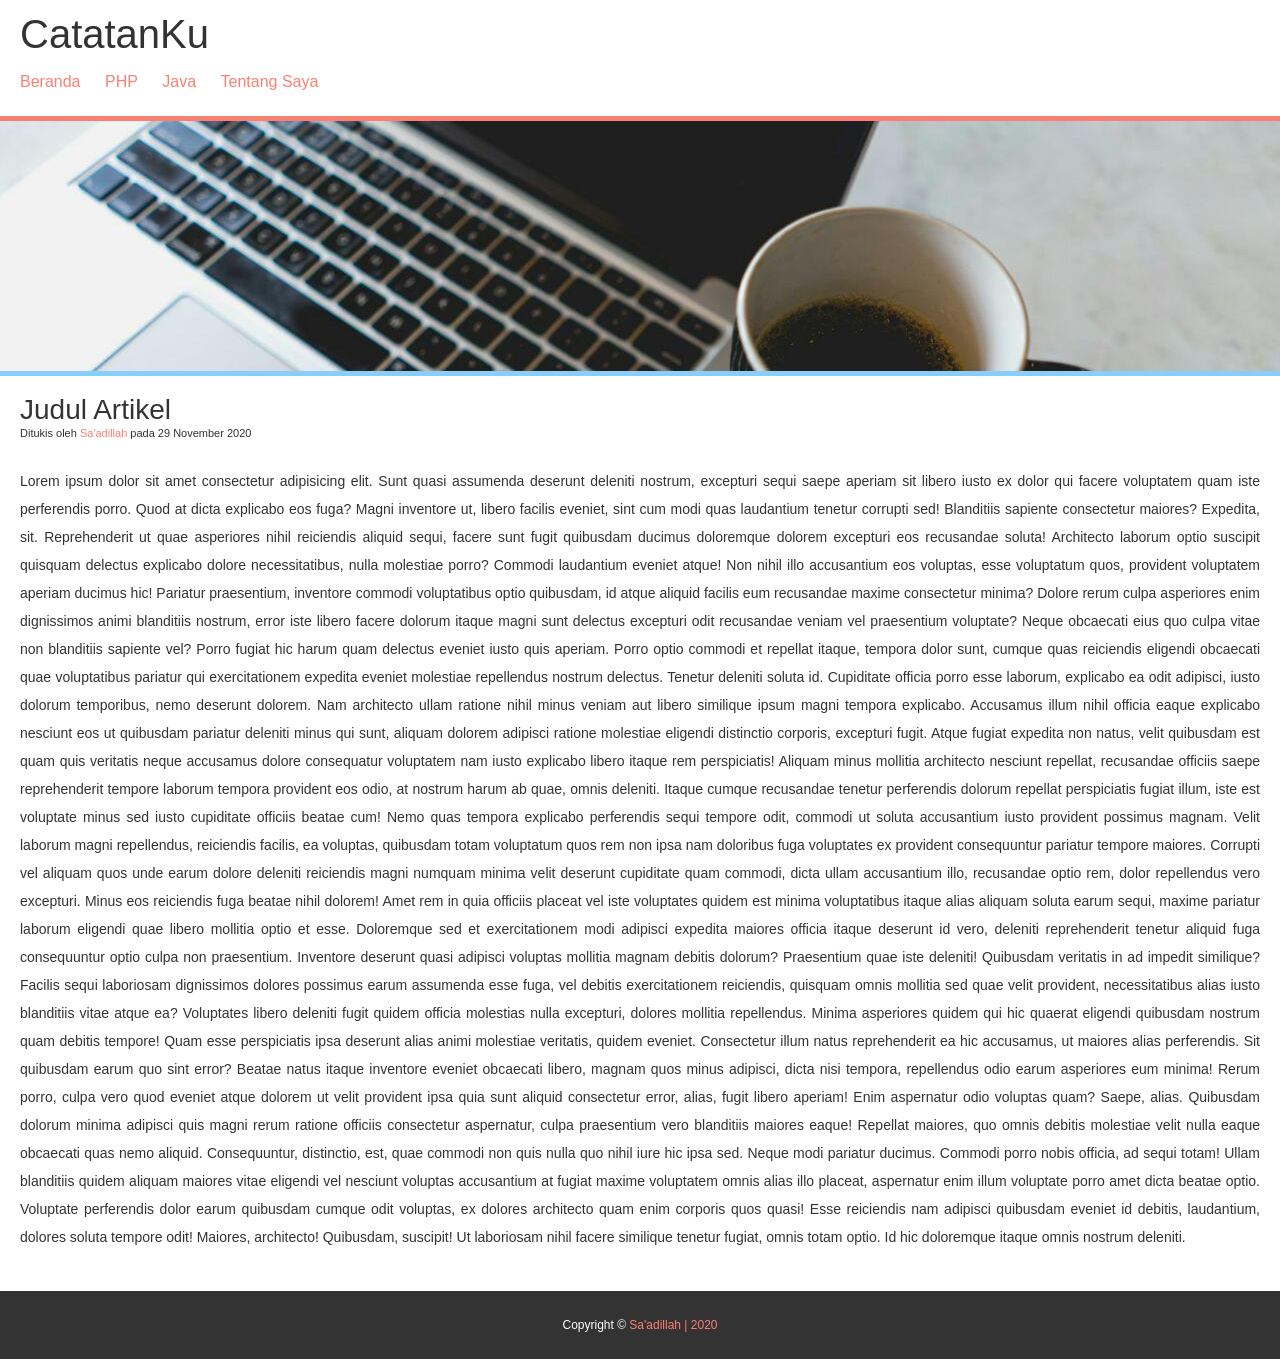
<file: belajarweb/index.html>
<!DOCTYPE html>
<html lang="en">

<head>
    <meta charset="UTF-8">
    <meta name="viewport" content="width=device-width, initial-scale=1.0">
    <title>Belajar Layout</title>
    <link rel="stylesheet" href="style.css">
</head>

<body>
    <div class="container">
        <div class="header">
            <h1 class="judul">CatatanKu</h1>
            <ul>
                <li><a href="#">Beranda</a></li>
                <li><a href="#">PHP</a></li>
                <li><a href="#">Java</a></li>
                <li><a href="#">Tentang Saya</a></li>
            </ul>
        </div>
        <div class="heroimg">

        </div>
        <div class="content">
            <h2>Judul Artikel</h2>
            <p class="penulis">Ditukis oleh <a href="#">Sa'adillah</a> pada 29 November 2020</p>
            <p>Lorem ipsum dolor sit amet consectetur adipisicing elit. Sunt quasi assumenda deserunt deleniti nostrum, excepturi sequi saepe aperiam sit libero iusto ex dolor qui facere voluptatem quam iste perferendis porro. Quod at dicta explicabo eos
                fuga? Magni inventore ut, libero facilis eveniet, sint cum modi quas laudantium tenetur corrupti sed! Blanditiis sapiente consectetur maiores? Expedita, sit. Reprehenderit ut quae asperiores nihil reiciendis aliquid sequi, facere sunt
                fugit quibusdam ducimus doloremque dolorem excepturi eos recusandae soluta! Architecto laborum optio suscipit quisquam delectus explicabo dolore necessitatibus, nulla molestiae porro? Commodi laudantium eveniet atque! Non nihil illo accusantium
                eos voluptas, esse voluptatum quos, provident voluptatem aperiam ducimus hic! Pariatur praesentium, inventore commodi voluptatibus optio quibusdam, id atque aliquid facilis eum recusandae maxime consectetur minima? Dolore rerum culpa asperiores
                enim dignissimos animi blanditiis nostrum, error iste libero facere dolorum itaque magni sunt delectus excepturi odit recusandae veniam vel praesentium voluptate? Neque obcaecati eius quo culpa vitae non blanditiis sapiente vel? Porro
                fugiat hic harum quam delectus eveniet iusto quis aperiam. Porro optio commodi et repellat itaque, tempora dolor sunt, cumque quas reiciendis eligendi obcaecati quae voluptatibus pariatur qui exercitationem expedita eveniet molestiae repellendus
                nostrum delectus. Tenetur deleniti soluta id. Cupiditate officia porro esse laborum, explicabo ea odit adipisci, iusto dolorum temporibus, nemo deserunt dolorem. Nam architecto ullam ratione nihil minus veniam aut libero similique ipsum
                magni tempora explicabo. Accusamus illum nihil officia eaque explicabo nesciunt eos ut quibusdam pariatur deleniti minus qui sunt, aliquam dolorem adipisci ratione molestiae eligendi distinctio corporis, excepturi fugit. Atque fugiat expedita
                non natus, velit quibusdam est quam quis veritatis neque accusamus dolore consequatur voluptatem nam iusto explicabo libero itaque rem perspiciatis! Aliquam minus mollitia architecto nesciunt repellat, recusandae officiis saepe reprehenderit
                tempore laborum tempora provident eos odio, at nostrum harum ab quae, omnis deleniti. Itaque cumque recusandae tenetur perferendis dolorum repellat perspiciatis fugiat illum, iste est voluptate minus sed iusto cupiditate officiis beatae
                cum! Nemo quas tempora explicabo perferendis sequi tempore odit, commodi ut soluta accusantium iusto provident possimus magnam. Velit laborum magni repellendus, reiciendis facilis, ea voluptas, quibusdam totam voluptatum quos rem non ipsa
                nam doloribus fuga voluptates ex provident consequuntur pariatur tempore maiores. Corrupti vel aliquam quos unde earum dolore deleniti reiciendis magni numquam minima velit deserunt cupiditate quam commodi, dicta ullam accusantium illo,
                recusandae optio rem, dolor repellendus vero excepturi. Minus eos reiciendis fuga beatae nihil dolorem! Amet rem in quia officiis placeat vel iste voluptates quidem est minima voluptatibus itaque alias aliquam soluta earum sequi, maxime
                pariatur laborum eligendi quae libero mollitia optio et esse. Doloremque sed et exercitationem modi adipisci expedita maiores officia itaque deserunt id vero, deleniti reprehenderit tenetur aliquid fuga consequuntur optio culpa non praesentium.
                Inventore deserunt quasi adipisci voluptas mollitia magnam debitis dolorum? Praesentium quae iste deleniti! Quibusdam veritatis in ad impedit similique? Facilis sequi laboriosam dignissimos dolores possimus earum assumenda esse fuga, vel
                debitis exercitationem reiciendis, quisquam omnis mollitia sed quae velit provident, necessitatibus alias iusto blanditiis vitae atque ea? Voluptates libero deleniti fugit quidem officia molestias nulla excepturi, dolores mollitia repellendus.
                Minima asperiores quidem qui hic quaerat eligendi quibusdam nostrum quam debitis tempore! Quam esse perspiciatis ipsa deserunt alias animi molestiae veritatis, quidem eveniet. Consectetur illum natus reprehenderit ea hic accusamus, ut
                maiores alias perferendis. Sit quibusdam earum quo sint error? Beatae natus itaque inventore eveniet obcaecati libero, magnam quos minus adipisci, dicta nisi tempora, repellendus odio earum asperiores eum minima! Rerum porro, culpa vero
                quod eveniet atque dolorem ut velit provident ipsa quia sunt aliquid consectetur error, alias, fugit libero aperiam! Enim aspernatur odio voluptas quam? Saepe, alias. Quibusdam dolorum minima adipisci quis magni rerum ratione officiis
                consectetur aspernatur, culpa praesentium vero blanditiis maiores eaque! Repellat maiores, quo omnis debitis molestiae velit nulla eaque obcaecati quas nemo aliquid. Consequuntur, distinctio, est, quae commodi non quis nulla quo nihil
                iure hic ipsa sed. Neque modi pariatur ducimus. Commodi porro nobis officia, ad sequi totam! Ullam blanditiis quidem aliquam maiores vitae eligendi vel nesciunt voluptas accusantium at fugiat maxime voluptatem omnis alias illo placeat,
                aspernatur enim illum voluptate porro amet dicta beatae optio. Voluptate perferendis dolor earum quibusdam cumque odit voluptas, ex dolores architecto quam enim corporis quos quasi! Esse reiciendis nam adipisci quibusdam eveniet id debitis,
                laudantium, dolores soluta tempore odit! Maiores, architecto! Quibusdam, suscipit! Ut laboriosam nihil facere similique tenetur fugiat, omnis totam optio. Id hic doloremque itaque omnis nostrum deleniti.</p>
        </div>
        <div class="footer">
            <p class="copy">Copyright &copy <a href="#">Sa'adillah | 2020</a></p>
        </div>
    </div>
</body>

</html>
</file>
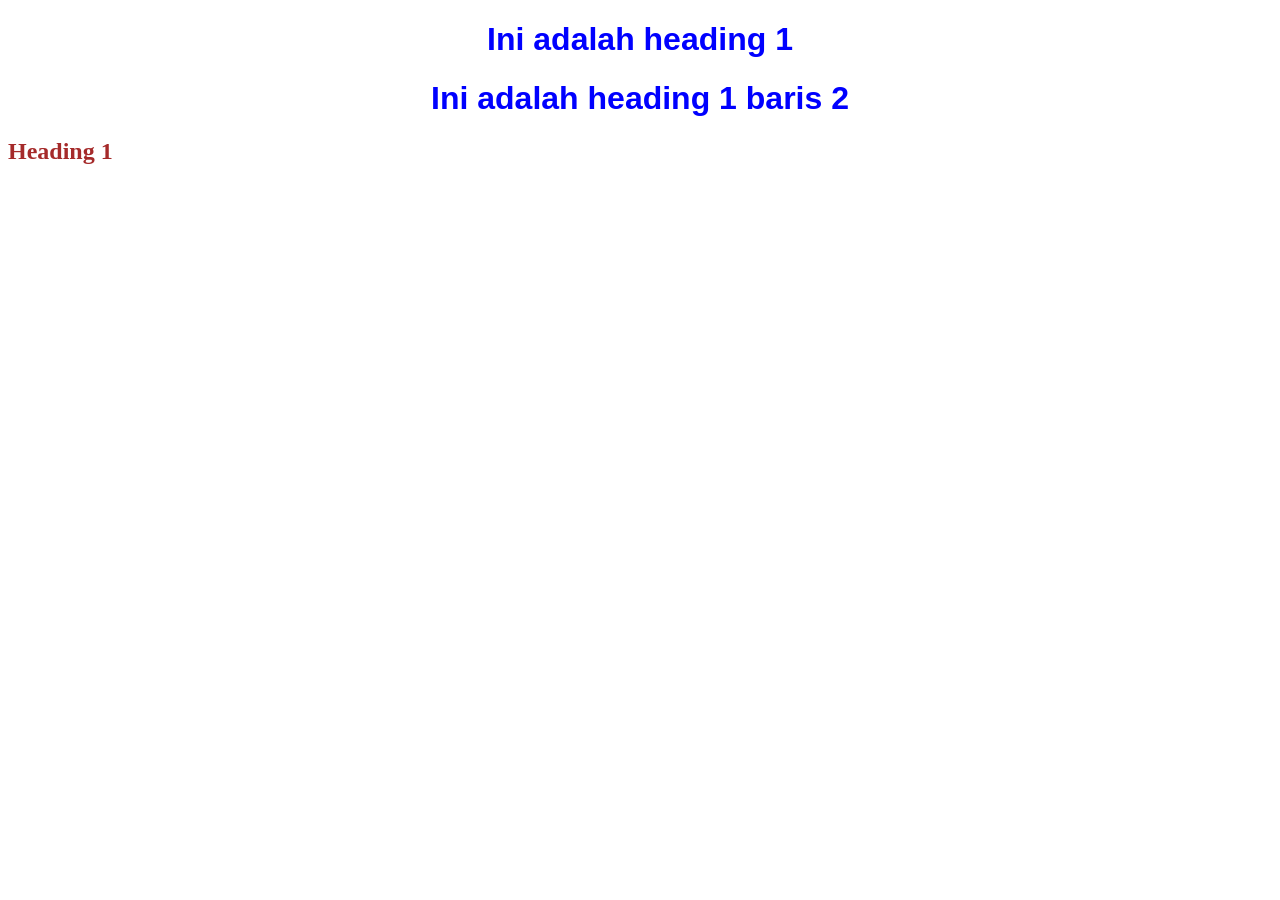
<file: latihan1/index.html>
<!DOCTYPE html>
<html lang="en">

<head>
    <meta charset="UTF-8">
    <meta name="viewport" content="width=device-width, initial-scale=1.0">
    <title>Menghubungkan HTML dan CC</title>
    <link rel="stylesheet" href="tampilan.css">
</head>

<body>
    <h1>Ini adalah heading 1</h1>
    <h1>Ini adalah heading 1 baris 2</h1>
    <h2>Heading 1</h2>
</body>

</html>
</file>
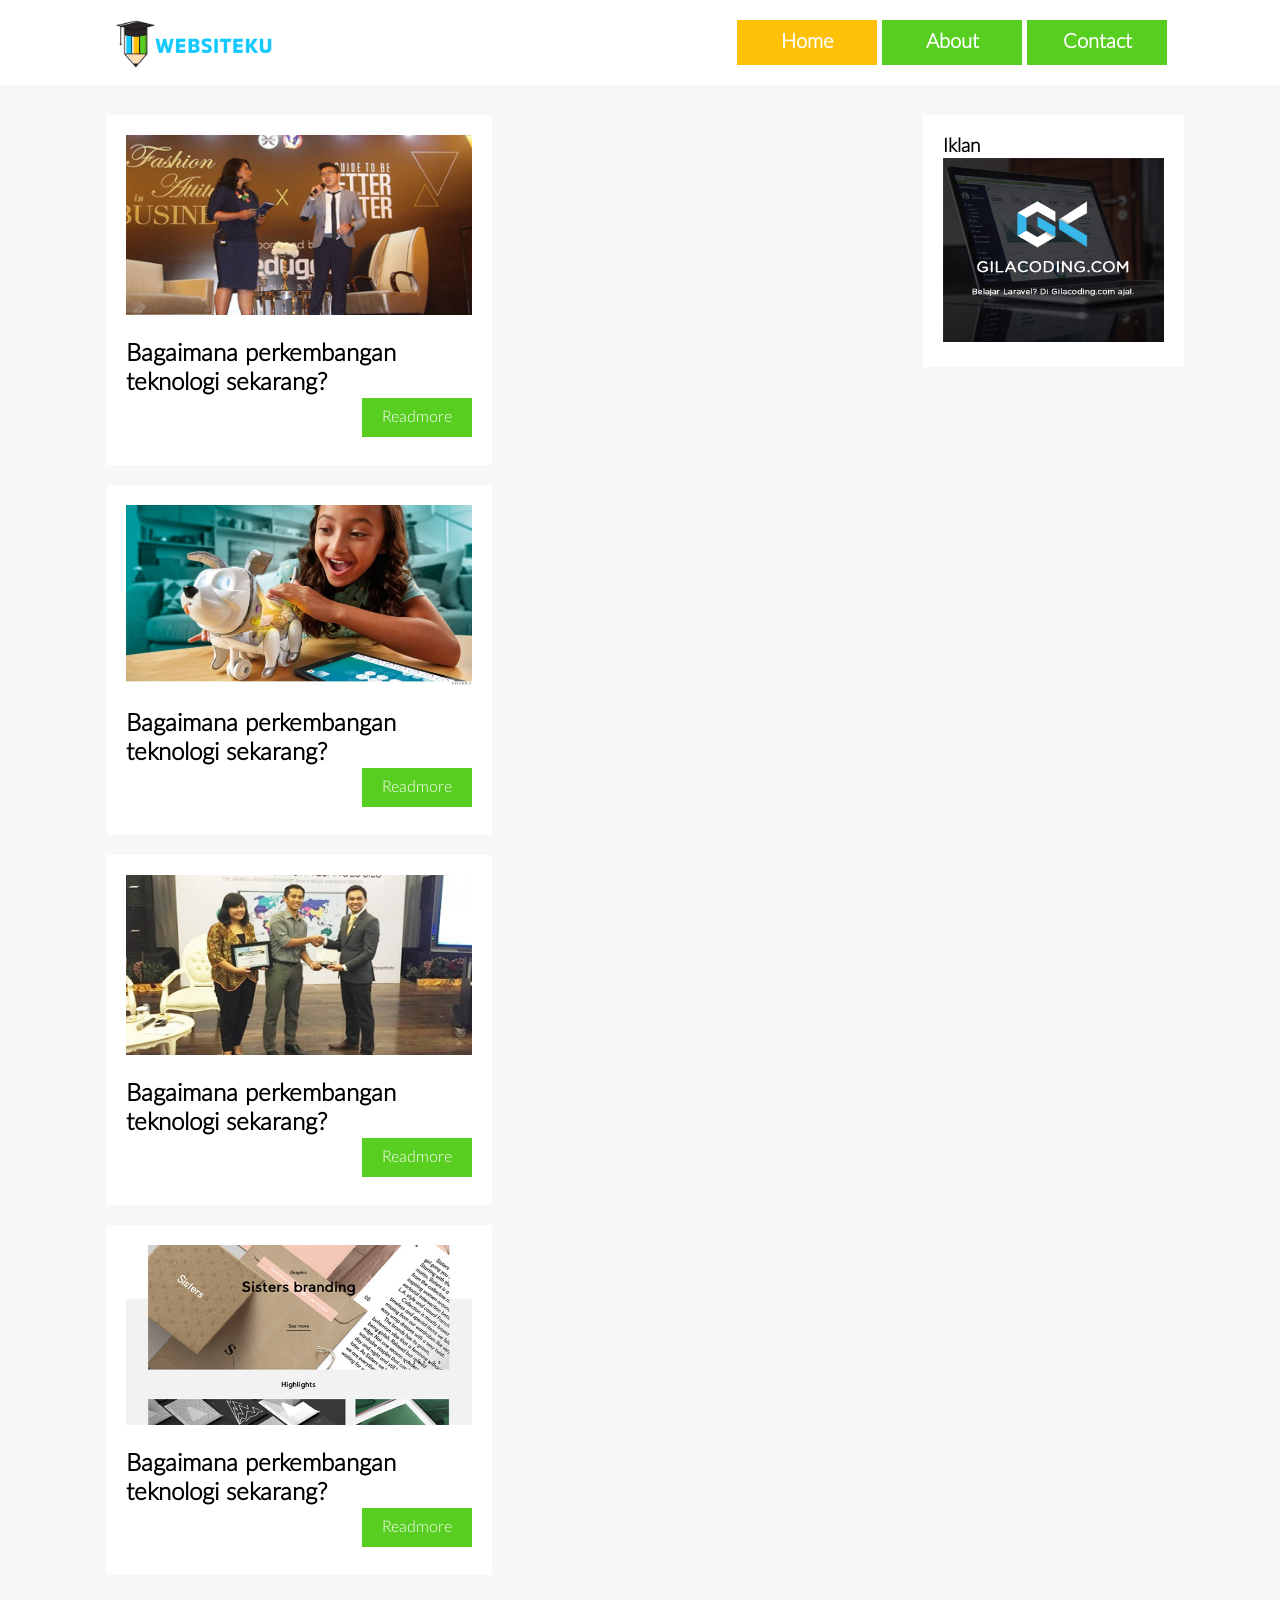
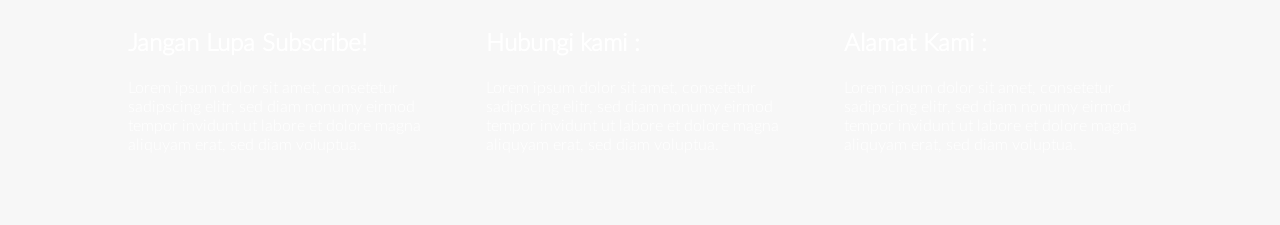
<file: latihan10/index.html>
<!DOCTYPE html>
<html>
<head>
	<title>Latihan Membuat Desain Web</title>
	<link rel="stylesheet" type="text/css" href="style.css">
</head>
<body>
<header> 
	<div id="topbar">
	 	<div class="logo">
			<img src="icon-only.png" />	
		</div>
		<nav>
			<ul>
				<li class="active"> <a href="" >Home </a></li>
				<li class=""> <a href="" >About </a></li>
				<li class=""> <a href="" >Contact </a></li>
			</ul>
		</nav>
	</div>
</header>

<div class="wrap">
	<div class="box">
		<div class="blog-post">	
			<div class="box-gambar">
				<img src="artikel1.jpg" />
			</div>
				<h2>Bagaimana perkembangan teknologi sekarang?</h2>
				<a href="#" class="readmore">Readmore</a>
		</div> <!-- end of blog-post -->
		<div class="blog-post">	
			<div class="box-gambar">
				<img src="artikel2.jpg" />
			</div>
				<h2>Bagaimana perkembangan teknologi sekarang?</h2>
				<a href="#" class="readmore">Readmore</a>
		</div> <!-- end of blog-post -->
		<div class="blog-post">	
			<div class="box-gambar">
				<img src="artikel3.jpg" />
			</div>
				<h2>Bagaimana perkembangan teknologi sekarang?</h2>
				<a href="#" class="readmore">Readmore</a>
		</div> <!-- end of blog-post -->
		<div class="blog-post">	
			<div class="box-gambar">
				<img src="artikel4.jpg" />
			</div>
				<h2>Bagaimana perkembangan teknologi sekarang?</h2>
				<a href="#" class="readmore">Readmore</a>
		</div> <!-- end of blog-post -->

	</div> <!-- end of box -->
		<div class="sidebar">
			<h3>Iklan</h3>
			<img src="iklan.jpg" />
		</div>
	<div class="clear"></div>
</div>
<footer>	
	<div id="box-footer">
		<div class="footer-1">
			<h2>Jangan Lupa Subscribe!</h2>
			<p>Lorem ipsum dolor sit amet, consetetur sadipscing elitr, sed diam nonumy eirmod tempor invidunt ut labore et dolore magna aliquyam erat, sed diam voluptua.</p>
		</div>	
		<div class="footer-1">
			<h2>Hubungi kami :</h2>
			<p>Lorem ipsum dolor sit amet, consetetur sadipscing elitr, sed diam nonumy eirmod tempor invidunt ut labore et dolore magna aliquyam erat, sed diam voluptua.</p>
		</div>	
		<div class="footer-1">
			<h2>Alamat Kami : </h2>
			<p>Lorem ipsum dolor sit amet, consetetur sadipscing elitr, sed diam nonumy eirmod tempor invidunt ut labore et dolore magna aliquyam erat, sed diam voluptua.</p>
		</div>	
			<div class="clear"></div>
	</div>
</footer>
</body>
</html>
</file>
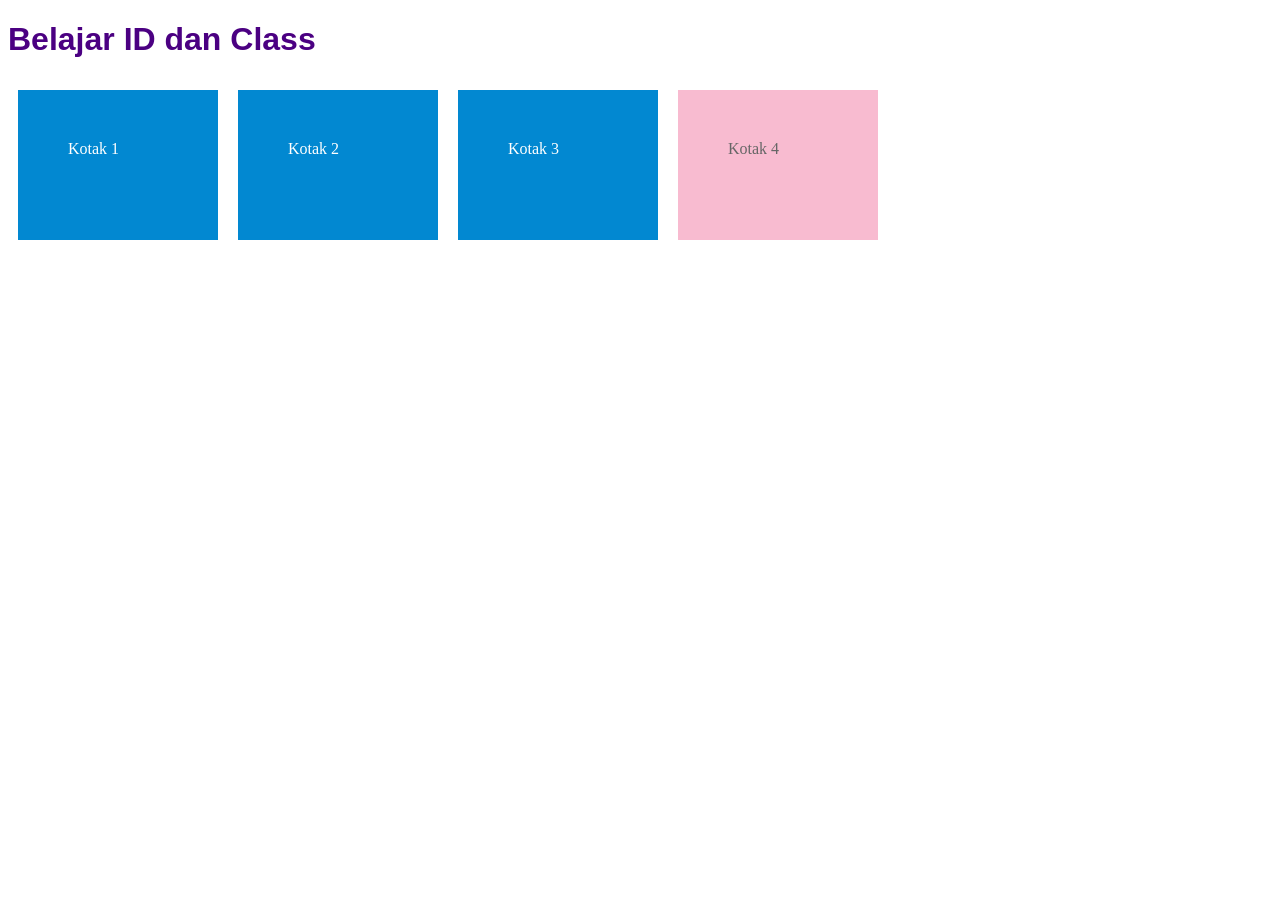
<file: latihan2/index.html>
<!DOCTYPE html>
<html lang="en">

<head>
    <meta charset="UTF-8">
    <meta name="viewport" content="width=device-width, initial-scale=1.0">
    <title>Belajar ID dan Class</title>
    <link rel="stylesheet" href="style.css">
</head>

<body>
    <h1>Belajar ID dan Class</h1>
    <div class="kotak">Kotak 1</div>
    <div class="kotak">Kotak 2</div>
    <div class="kotak">Kotak 3</div>
    <div id="kotak">Kotak 4</div>
</body>

</html>
</file>
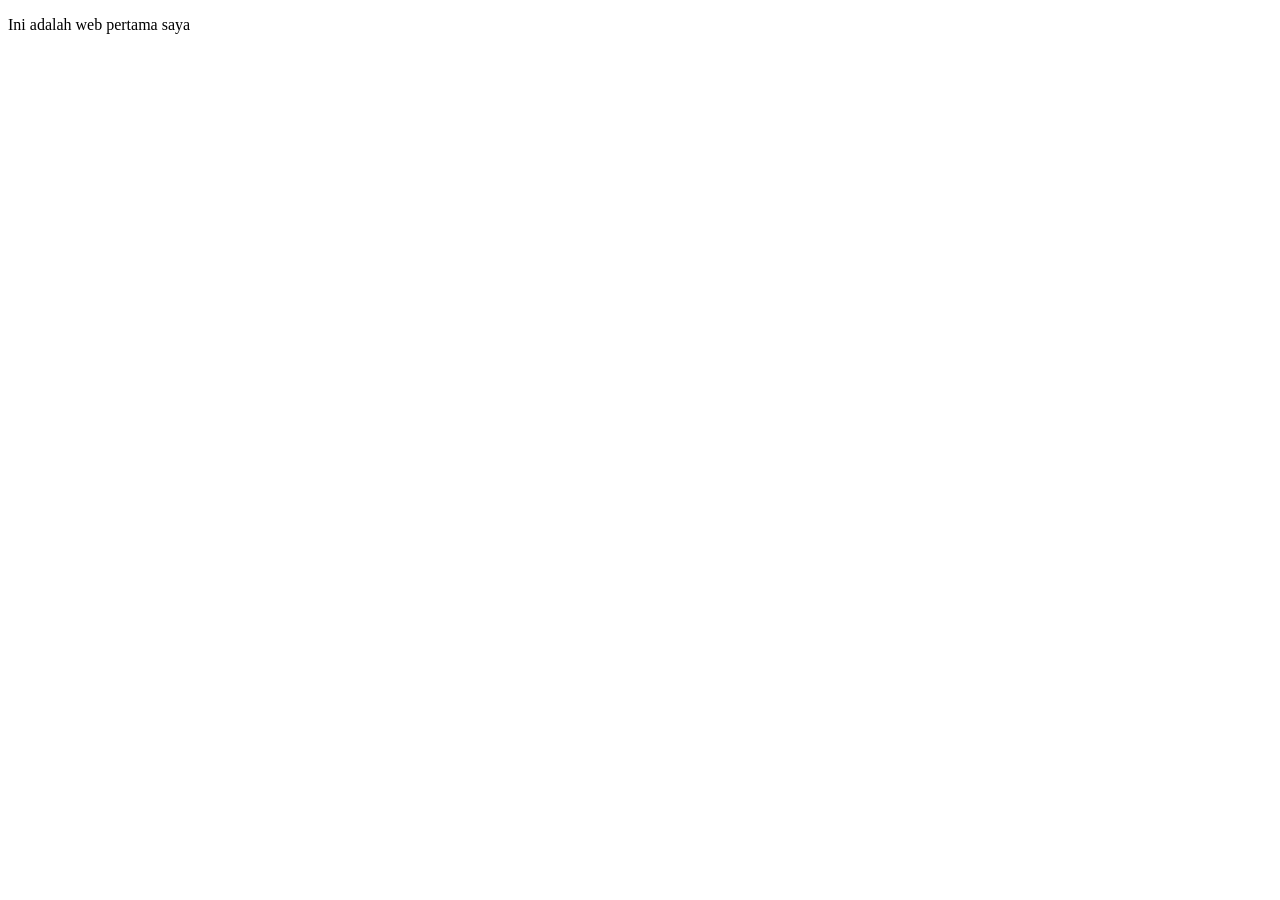
<file: Belajar HTML/Belajar1.html>
<!DOCTYPE html>
<html lang="en">

<head>
    <meta charset="UTF-8">
    <meta name="viewport" content="width=device-width, initial-scale=1.0">
    <title>Belajar 1</title>
</head>

<body>
    <p>Ini adalah web pertama saya</p>
</body>

</html>
</file>
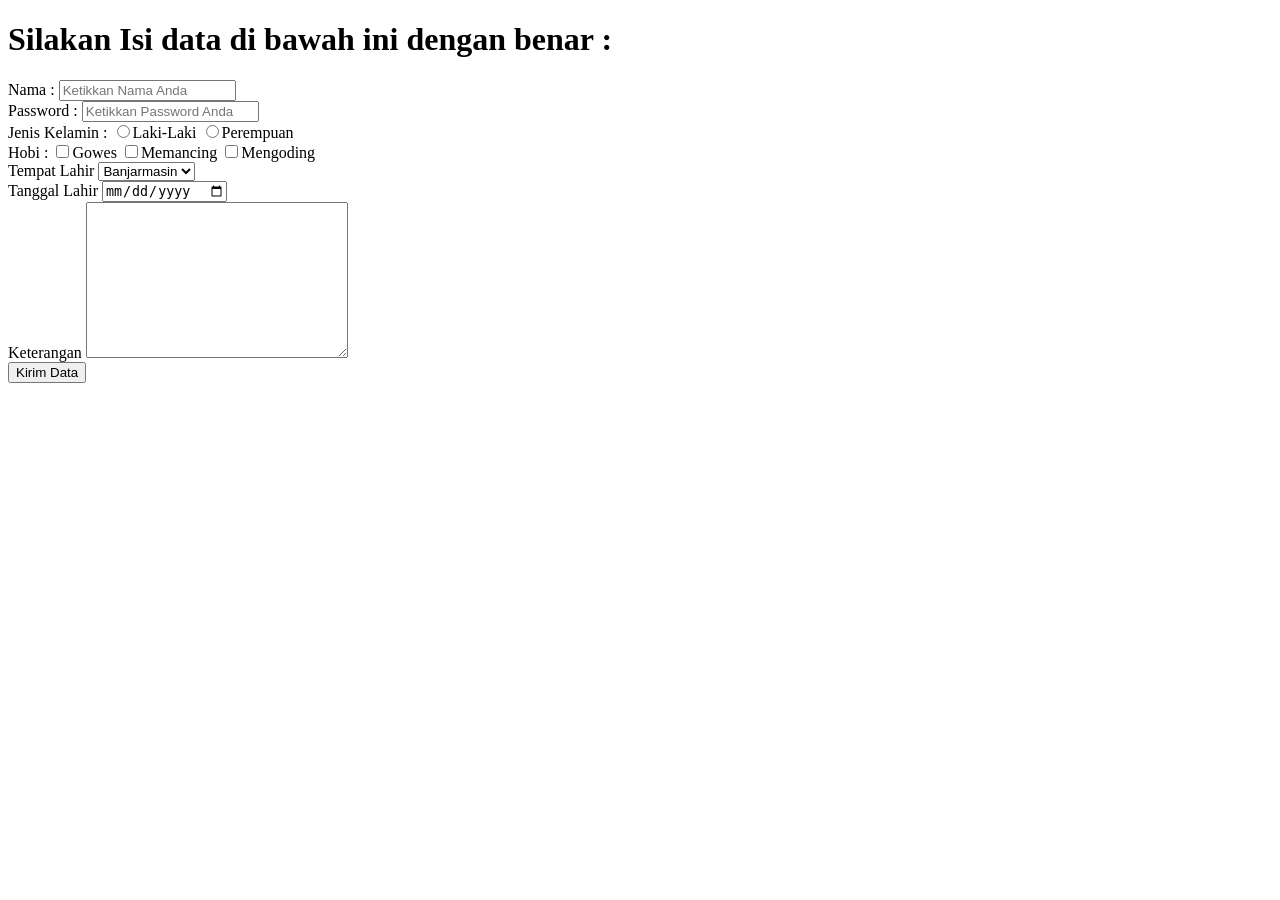
<file: Belajar HTML/form.html>
<!DOCTYPE html>
<html lang="en">

<head>
    <meta charset="UTF-8">
    <meta name="viewport" content="width=device-width, initial-scale=1.0">
    <title>Formulir Pendaftaran</title>
</head>

<body>
    <h1>Silakan Isi data di bawah ini dengan benar :</h1>
    <form action="proses.php" method="get">
        <label>Nama :</label>
        <input type="text" name="nama" placeholder="Ketikkan Nama Anda" />
        <br>
        <label>Password :</label>
        <input type="password" name="password" placeholder="Ketikkan Password Anda" />
        <br>
        <label>Jenis Kelamin :</label>
        <input type="radio" name="jenis_kelamin" id="" value="L">Laki-Laki
        <input type="radio" name="jenis_kelamin" id="" value="P">Perempuan
        <br>
        <label>Hobi :</label>
        <input type="checkbox" name="hobi1">Gowes
        <input type="checkbox" name="hobi2">Memancing
        <input type="checkbox" name="hobi3">Mengoding
        <br>
        <label>Tempat Lahir</label>
        <select name="tmp_lahir">
            <option value="bjm">Banjarmasin</option>
            <option value="bjb">Banjarbaru</option>
            <option value="mtp">Martapura</option>
            <option value="btl">Batola</option>
        </select>
        <br>
        <label>Tanggal Lahir</label>
        <input type="date" name="tgl_lahir">
        <br>
        <label>Keterangan</label>
        <textarea name="keterangan" cols="30" rows="10"></textarea>
        <br>
        <input type="submit" value="Kirim Data">
    </form>
</body>

</html>
</file>
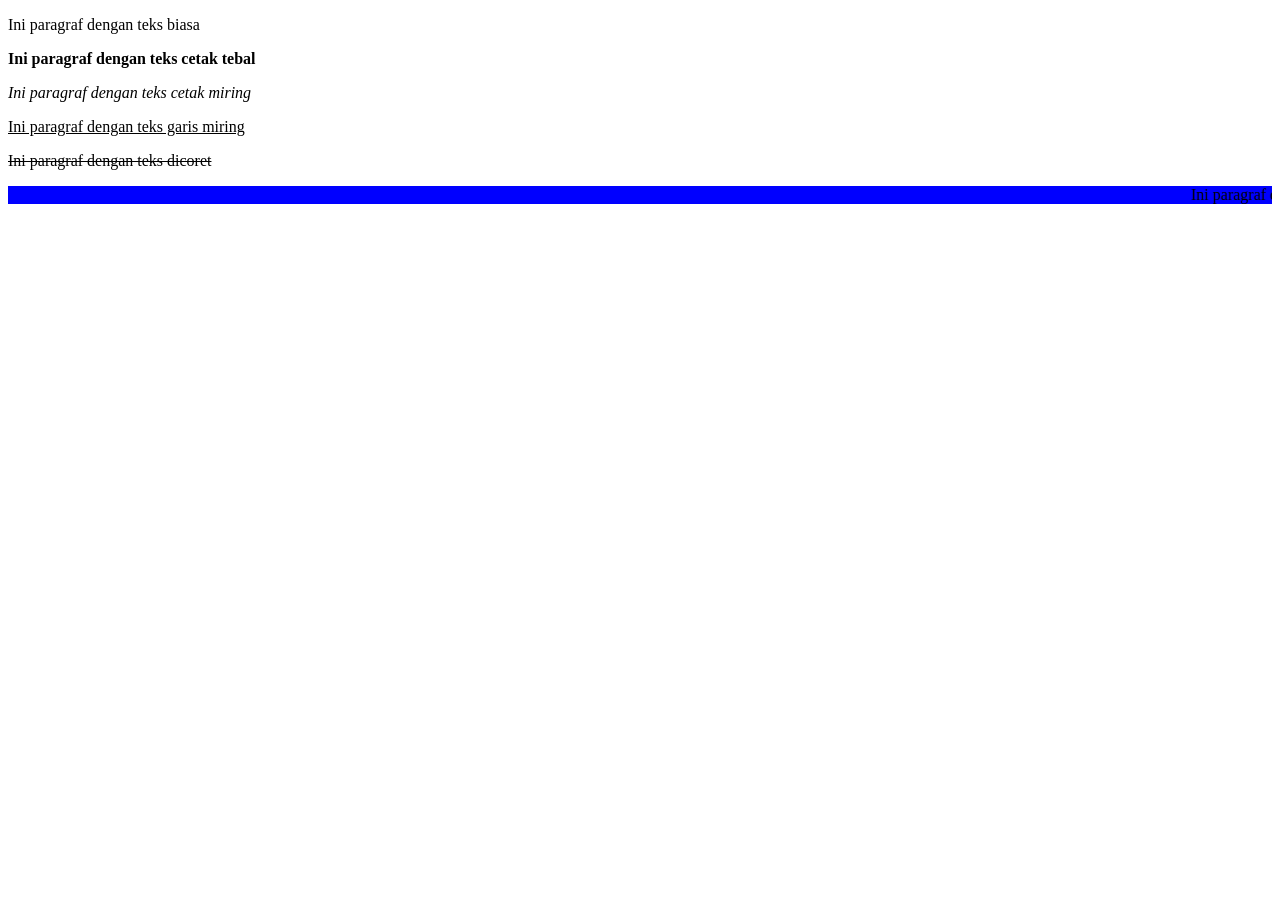
<file: Belajar HTML/format_text.html>
<!DOCTYPE html>
<html lang="en">

<head>
    <meta charset="UTF-8">
    <meta name="viewport" content="width=device-width, initial-scale=1.0">
    <title>Halaman Format Text</title>
</head>

<body>
    <p>Ini paragraf dengan teks biasa</p>
    <p><b>Ini paragraf dengan teks cetak tebal</b></p>
    <p><i>Ini paragraf dengan teks cetak miring</i></p>
    <p><u>Ini paragraf dengan teks garis miring</u></p>
    <p><del>Ini paragraf dengan teks dicoret</del></p>
    <p>
        <marquee behavior="slide" direction="left" bgcolor="blue">Ini paragraf dengan teks bergerak</marquee>
    </p>

</body>

</html>
</file>
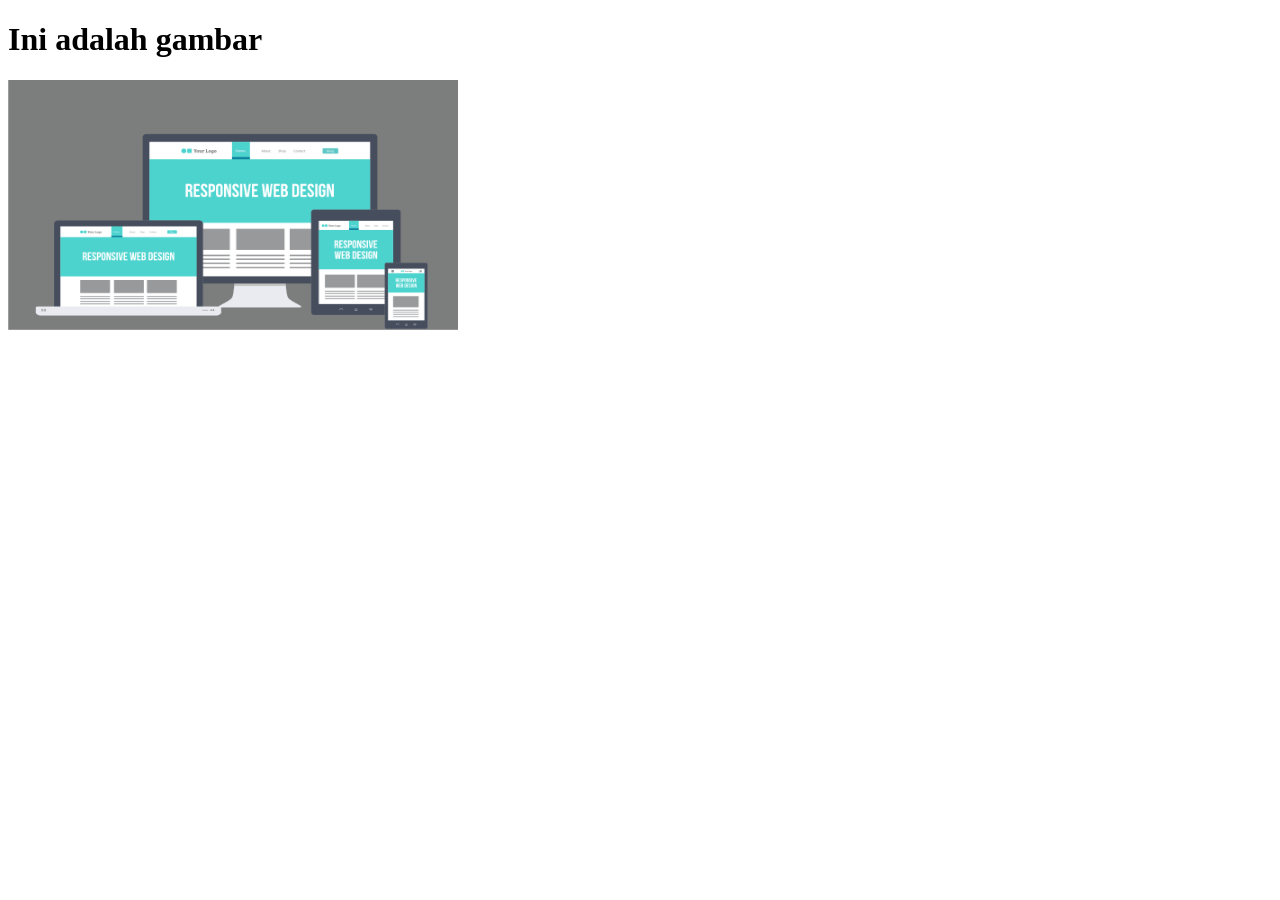
<file: Belajar HTML/gambar.html>
<!DOCTYPE html>
<html lang="en">

<head>
    <meta charset="UTF-8">
    <meta name="viewport" content="width=device-width, initial-scale=1.0">
    <title>Contoh Halaman Gambar</title>
</head>

<body>
    <h1>Ini adalah gambar</h1>
    <img src="contoh.png" alt="Responsive Web Design" width="450" height="250">
</body>

</html>
</file>
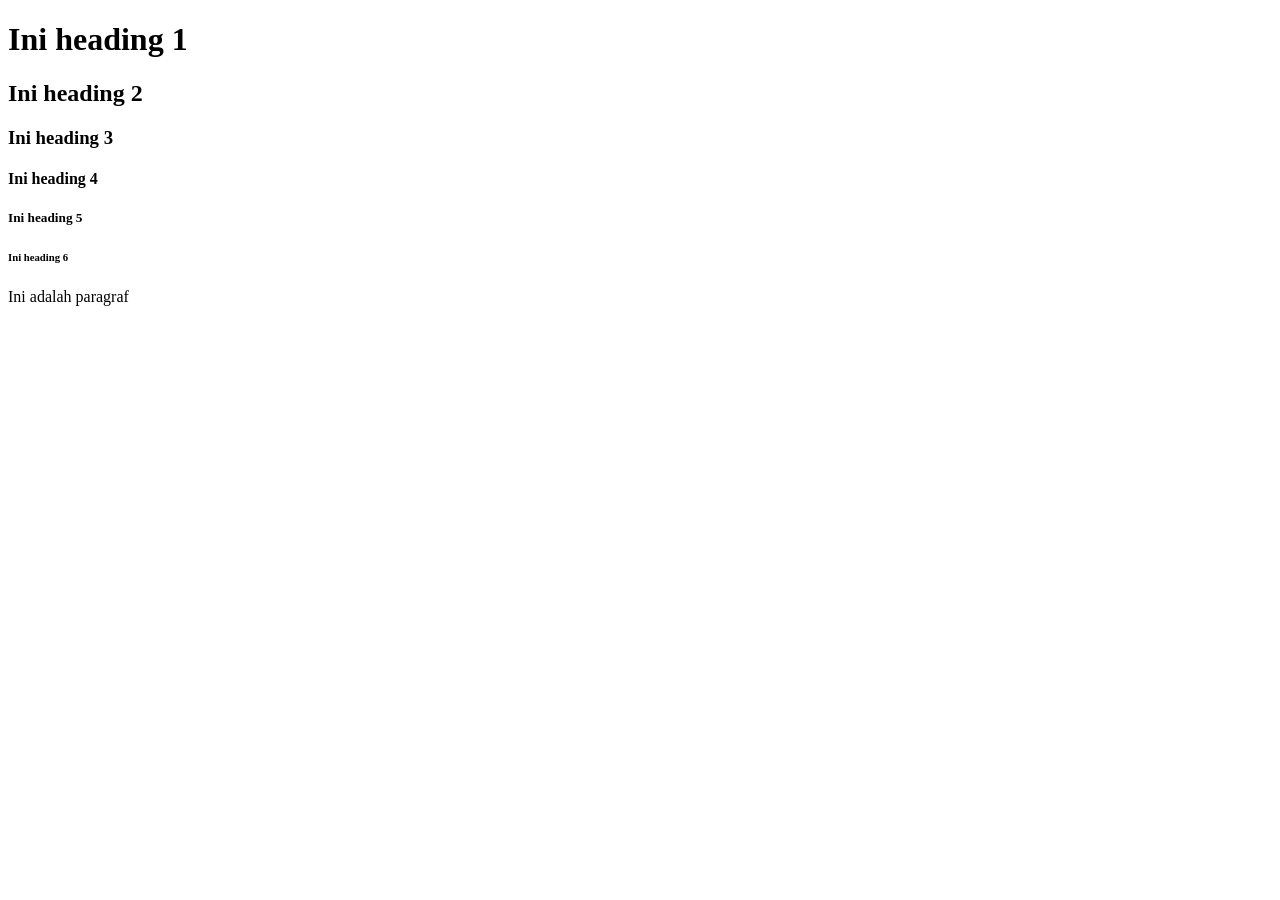
<file: Belajar HTML/heading.html>
<!DOCTYPE html>
<html lang="en">

<head>
    <meta charset="UTF-8">
    <meta name="viewport" content="width=device-width, initial-scale=1.0">
    <title>heading</title>
</head>

<body>
    <h1>Ini heading 1</h1>
    <h2>Ini heading 2</h2>
    <h3>Ini heading 3</h3>
    <h4>Ini heading 4</h4>
    <h5>Ini heading 5</h5>
    <h6>Ini heading 6</h6>
    <p>Ini adalah paragraf</p>
</body>

</html>
</file>
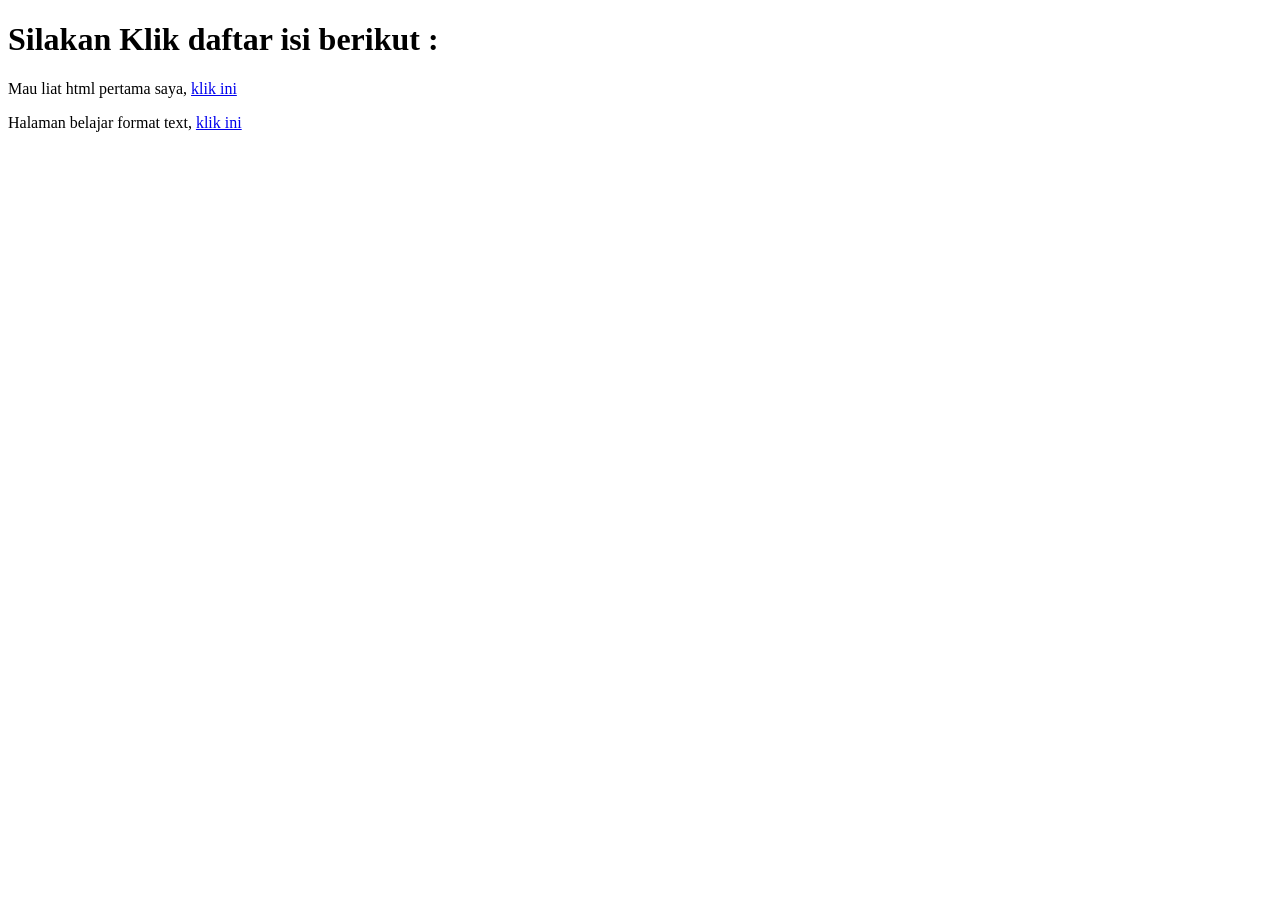
<file: Belajar HTML/link.html>
<!DOCTYPE html>
<html lang="en">

<head>
    <meta charset="UTF-8">
    <meta name="viewport" content="width=device-width, initial-scale=1.0">
    <title>Contoh Link</title>
</head>

<body>
    <h1>Silakan Klik daftar isi berikut :</h1>
    <p>Mau liat html pertama saya, <a href="Belajar1.html">klik ini</a></p>
    <p>Halaman belajar format text, <a href="format_text.html" target="_blank">klik ini</a></p>

</body>

</html>
</file>
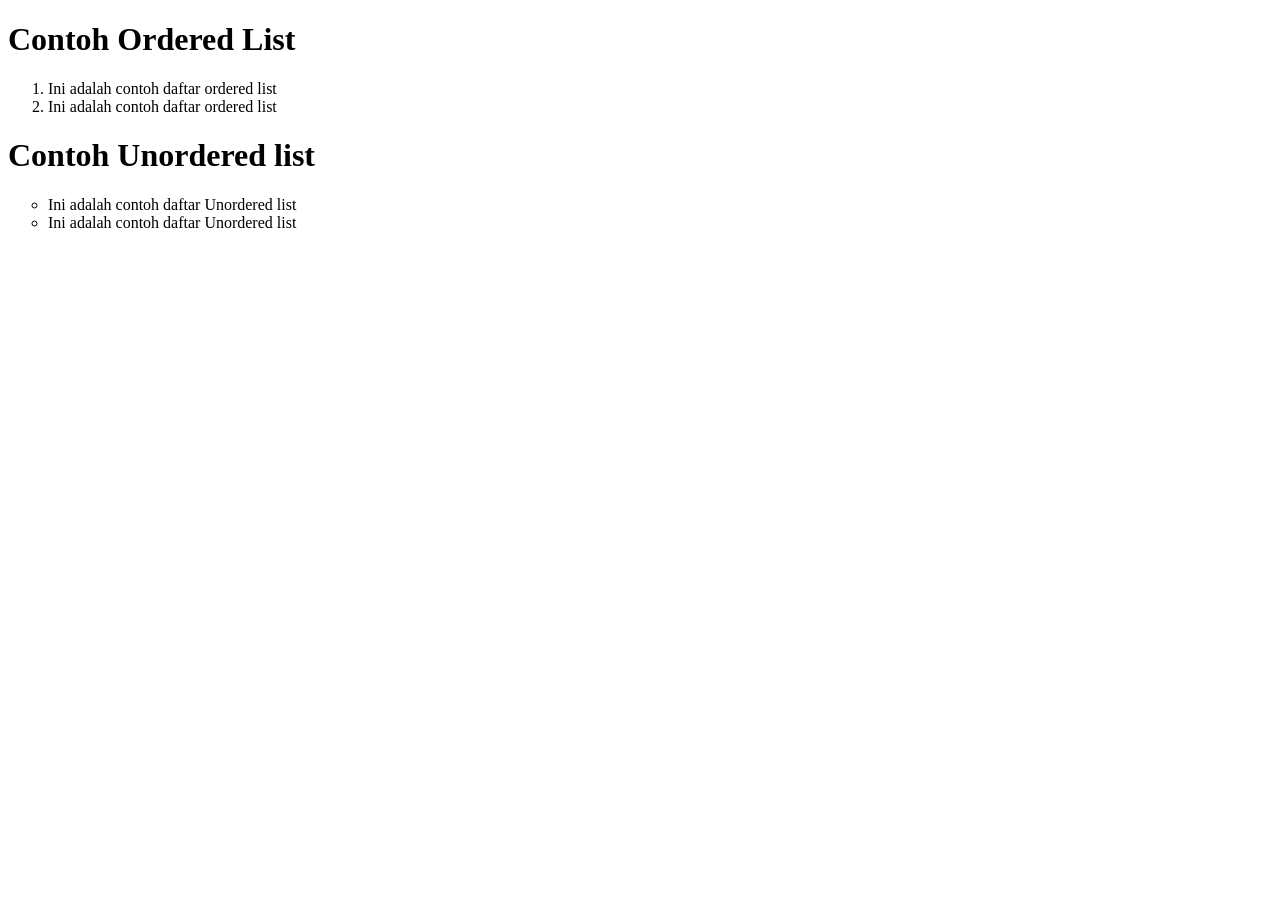
<file: Belajar HTML/list.html>
<!DOCTYPE html>
<html lang="en">

<head>
    <meta charset="UTF-8">
    <meta name="viewport" content="width=device-width, initial-scale=1.0">
    <title>Contoh Ordered List</title>
</head>

<body>
    <h1>Contoh Ordered List</h1>
    <ol type="1">
        <li>Ini adalah contoh daftar ordered list</li>
        <li>Ini adalah contoh daftar ordered list</li>
    </ol>
    <h1>Contoh Unordered list</h1>
    <ul type="circle">
        <li>Ini adalah contoh daftar Unordered list</li>
        <li>Ini adalah contoh daftar Unordered list</li>
    </ul>
</body>

</html>
</file>
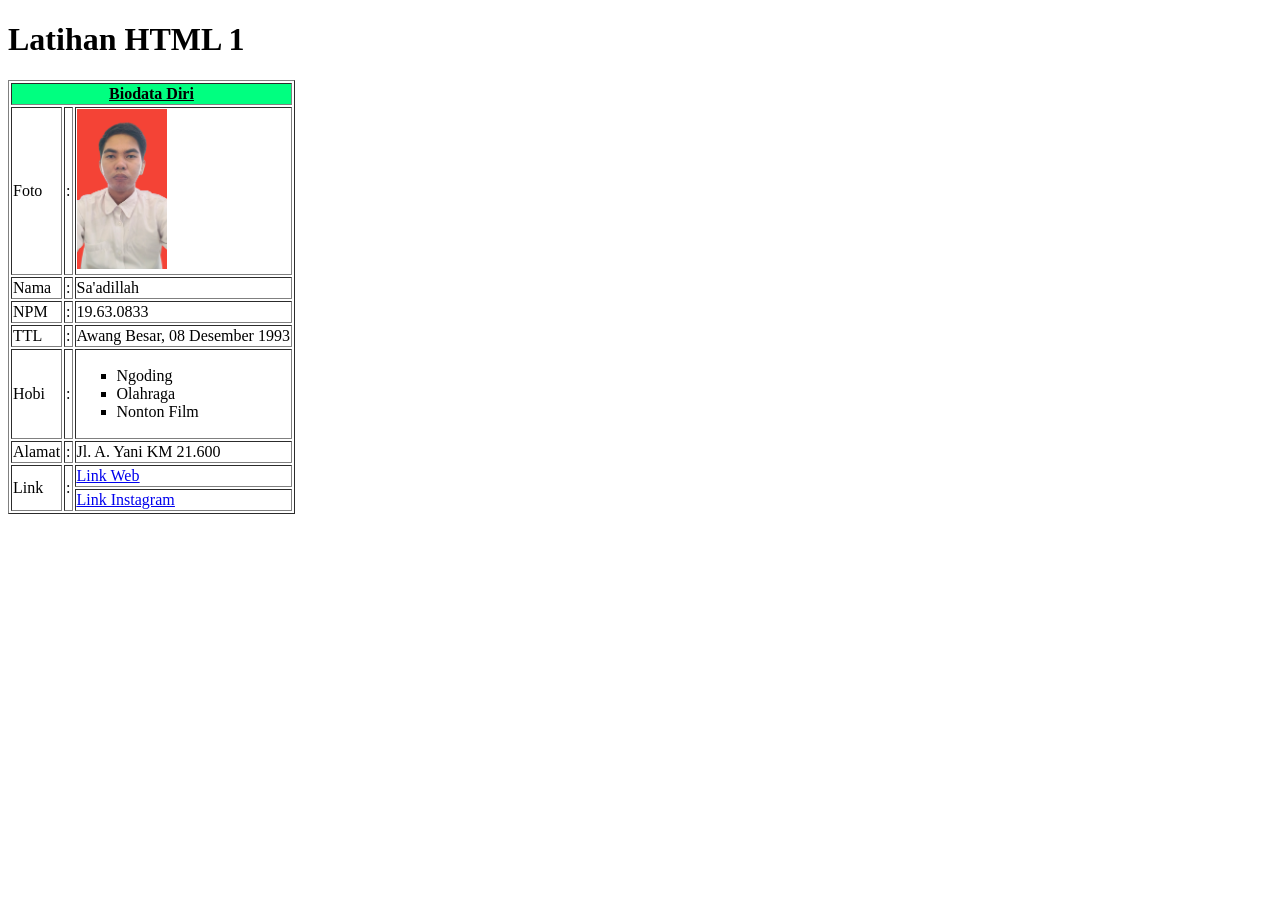
<file: Belajar HTML/npm.html>
<!DOCTYPE html>
<html lang="en">

<head>
    <meta charset="UTF-8">
    <meta name="viewport" content="width=device-width, initial-scale=1.0">
    <title>Latihan HTML 1</title>
</head>

<body>
    <h1>Latihan HTML 1</h1>
    <table border="1">
        <tr>
            <th colspan="3" bgcolor="#00ff80"><u>Biodata Diri</u></th>
        </tr>
        <tr>
            <td>Foto</td>
            <td>:</td>
            <td><img src="myphoto.png" alt="foto saya" width="90px" height="auto"></td>
        </tr>
        <tr>
            <td>Nama</td>
            <td>:</td>
            <td>Sa'adillah</td>
        </tr>
        <tr>
            <td>NPM</td>
            <td>:</td>
            <td>19.63.0833</td>
        </tr>
        <tr>
            <td>TTL</td>
            <td>:</td>
            <td>Awang Besar, 08 Desember 1993</td>
        </tr>
        <tr>
            <td>Hobi</td>
            <td>:</td>
            <td>
                <ul type="square">
                    <li>Ngoding</li>
                    <li>Olahraga</li>
                    <li>Nonton Film</li>
                </ul>
            </td>
        </tr>
        <tr>
            <td>Alamat</td>
            <td>:</td>
            <td>Jl. A. Yani KM 21.600</td>
        </tr>
        <tr>
            <td rowspan="2">Link</td>
            <td rowspan="2">:</td>
            <td><a href="https://uniska-bjm.ac.id/" target="_blank"><u>Link Web</u></a></td>
        </tr>
        <tr>
            <td><a href="https://www.instagram.com/utuhbanjarrr/" target="_blank"><u>Link Instagram</u></a></td>
        </tr>
    </table>
</body>

</html>
</file>
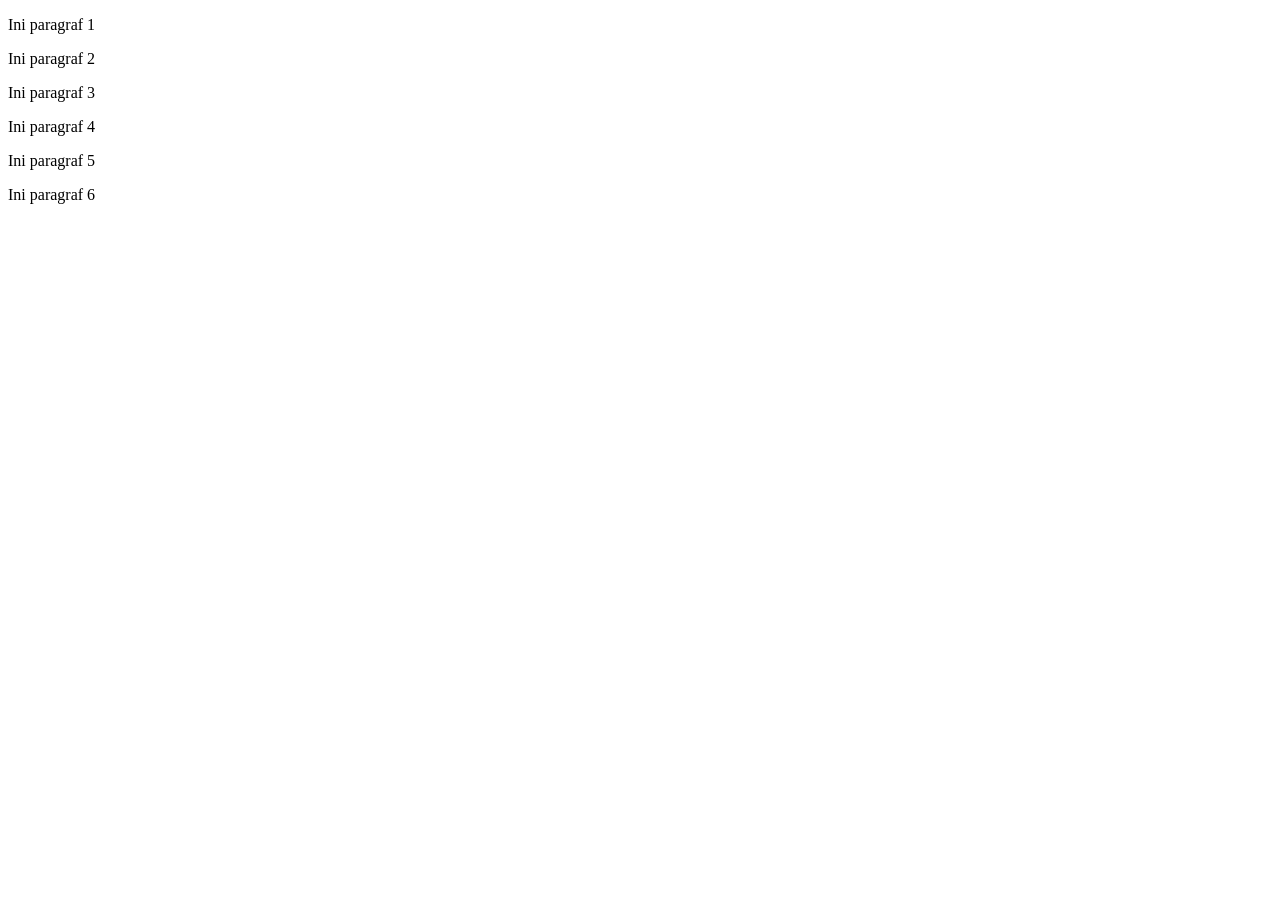
<file: Belajar HTML/paragraf.html>
<!DOCTYPE html>
<html lang="en">

<head>
    <meta charset="UTF-8">
    <meta name="viewport" content="width=device-width, initial-scale=1.0">
    <title>Document</title>
</head>

<body>
    <p>Ini paragraf 1</p>
    <p>Ini paragraf 2</p>
    <p>Ini paragraf 3</p>
    <p>Ini paragraf 4</p>
    <p>Ini paragraf 5</p>
    <p>Ini paragraf 6</p>
</body>

</html>
</file>
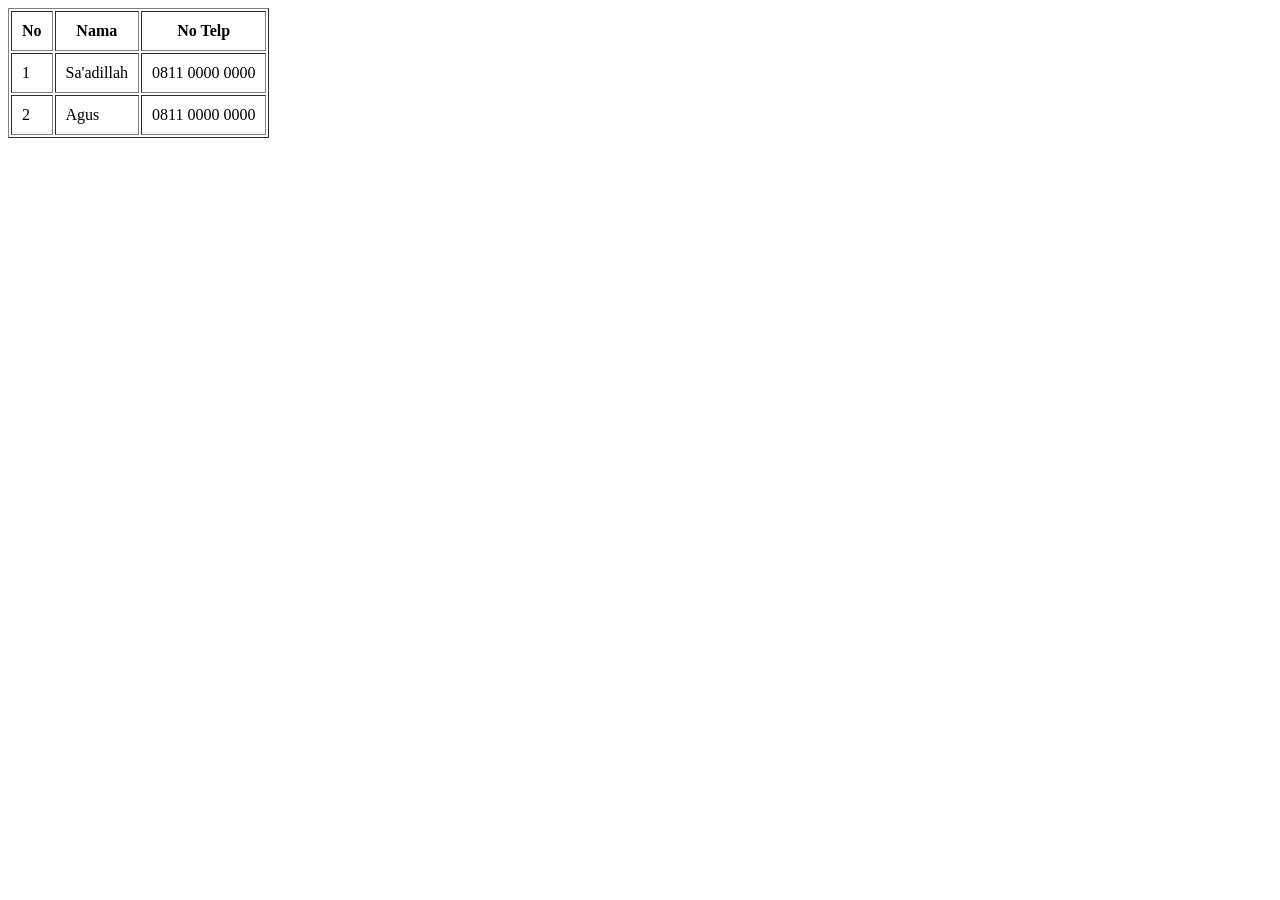
<file: Belajar HTML/table1.html>
<!DOCTYPE html>
<html lang="en">

<head>
    <meta charset="UTF-8">
    <meta name="viewport" content="width=device-width, initial-scale=1.0">
    <title>Contoh Table</title>
</head>

<body>
    <table border="1" cellpadding="10">
        <tr>
            <th>No</th>
            <th>Nama</th>
            <th>No Telp</th>
        </tr>
        <tr>
            <td>1</td>
            <td>Sa'adillah</td>
            <td>0811 0000 0000</td>
        </tr>
        <tr>
            <td>2</td>
            <td>Agus</td>
            <td>0811 0000 0000</td>
        </tr>
    </table>
</body>

</html>
</file>
<file: belajarweb/style.css>
/* http://meyerweb.com/eric/tools/css/reset/ 
   v2.0 | 20110126
   License: none (public domain)
*/

html,
body,
div,
span,
applet,
object,
iframe,
h1,
h2,
h3,
h4,
h5,
h6,
p,
blockquote,
pre,
a,
abbr,
acronym,
address,
big,
cite,
code,
del,
dfn,
em,
img,
ins,
kbd,
q,
s,
samp,
small,
strike,
strong,
sub,
sup,
tt,
var,
b,
u,
i,
center,
dl,
dt,
dd,
ol,
ul,
li,
fieldset,
form,
label,
legend,
table,
caption,
tbody,
tfoot,
thead,
tr,
th,
td,
article,
aside,
canvas,
details,
embed,
figure,
figcaption,
footer,
header,
hgroup,
menu,
nav,
output,
ruby,
section,
summary,
time,
mark,
audio,
video {
    margin: 0;
    padding: 0;
    border: 0;
    font-size: 100%;
    font: inherit;
    vertical-align: baseline;
}


/* HTML5 display-role reset for older browsers */

article,
aside,
details,
figcaption,
figure,
footer,
header,
hgroup,
menu,
nav,
section {
    display: block;
}

body {
    line-height: 1;
}

ol,
ul {
    list-style: none;
}

blockquote,
q {
    quotes: none;
}

blockquote:before,
blockquote:after,
q:before,
q:after {
    content: '';
    content: none;
}

table {
    border-collapse: collapse;
    border-spacing: 0;
}


/* CSS ku */

body {
    font: 16px/28px arial, Helvetica, sans-serif;
    background-color: #eaeaea;
    background-image: url(background.jpg);
    color: #333333;
}

.container {
    width: auto;
    max-width: 800%;
    background-color: #ffffff;
    margin: auto;
}

.header {
    padding: 20px;
}

.header .judul {
    font-size: 40px;
}

.header ul li {
    display: inline-flex;
    margin-top: 20px;
    margin-right: 20px;
}

.header a {
    text-decoration: none;
    color: salmon;
}

.header a:hover {
    background-color: lightskyblue;
    color: #ffffff;
}

.heroimg {
    height: 250px;
    background-image: url(kopilaptop.png);
    background-size: 100%;
    background-size: cover;
    border-top: 5px solid salmon;
    border-bottom: 5px solid lightskyblue;
}

.content {
    padding: 20px;
}

.content h2 {
    font-size: 28px;
}

.content .penulis {
    font-size: 11px;
    margin-top: -5px;
}

.content .penulis a {
    text-decoration: none;
    color: salmon;
}

.content p {
    text-align: justify;
    margin-bottom: 20px;
    font-size: 14px;
}

.footer {
    background-color: #333333;
    padding: 20px;
}

.footer .copy {
    color: #ffffff;
    text-align: center;
    font-size: 12px;
}

.footer a {
    text-decoration: none;
    color: salmon;
}
</file>
<file: latihan1/tampilan.css>
h1 {
    color: blue;
    font-family: 'Segoe UI', Tahoma, Geneva, Verdana, sans-serif;
    text-align: center;
}

h2 {
    color: brown;
}
</file>
<file: latihan10/style.css>
@font-face {
	font-family: "lato";
	src: url('lato.ttf');
}
*{ /* ini untuk mengatur halaman bawaan menjadi margin 0 padding 0 dan font lato */
	font-family: "lato";
	margin:	0;
	padding: 0;
}
body {
	background-color: #f7f7f7;
}
header {
	font-size: 20px;
	background-color: #FFF;
	color: #cccccc;
	height: 85px;
	box-sizing: border-box;
	padding: 20px;
}
#topbar{
	width:85%;
	margin-left: auto ;
    margin-right: auto ;
}
.logo {
	float:left;
}
.logo img {
	width: 160px;
	float: left;
}
nav > ul {
	float: right;
}

nav > ul > li {
	display: inline-block;
	box-sizing: border-box;
}

nav > ul > li a {
	display: block;
	min-width: 140px;
	background-color: #58ce21;
	color: #FFF;
	text-align: center;
	height: 45px;
	padding: 10px;
	box-sizing: border-box;
	text-decoration: none;
	font-weight: bold;
}
nav > ul > .active a {
	background-color: #fec107;
}
nav > ul > li a:hover {
	color: #fff;
	background-color: #12c8fc;
}

.wrap {
	margin-top: 20px;
	width:85%;
	margin-left: auto ;
    margin-right: auto ;
}
.box{
	width: 74.5%;
	float: left;
}
.blog-post{
	background-color: #fff;
	width: 47.6%;
	box-sizing: border-box;
	padding: 20px;
	min-height: 350px;
	margin: 10px;
	float: left;
}
.box-gambar {
	width: 100%;
	min-height: 180px;
	float: left;
	margin-bottom: 20px;
}
.box-gambar img {
	width: 100%;
	height: 180px;
}
.blog-post .readmore {
	text-decoration: none;
	background-color: #58ce21;
	padding: 10px 20px;
	text-align: center;
	box-sizing: border-box;
	float: right;
	color: #fff;
}
.readmore:hover {
	background-color: #fec107;
}
.sidebar{
	width: 24%;
	background-color: #fff;
	float:right;
	box-sizing: border-box;
	padding: 20px;
	margin-top: 10px;
}
.sidebar img {
	width: 100%;
}
.clear {
	clear: both;
}
footer{	
	margin-top: 10px;
	margin-left: auto ;    
	margin-right: auto ;	
	font-size:16px;	
	height: auto;
	padding:10px;	
	background: url('footer.jpg') no-repeat;
	background-position: top;
	background-size: cover;
	background-attachment: fixed;
	box-sizing: border-box;
}
#box-footer{	
	width:85.2%;
	margin-left: auto ;    
	margin-right: auto ;
	height: auto;	
}
.footer-1 {
	width: 32.4%;
	color: #fff;
	padding: 20px;
	box-sizing: border-box;	
	height: 200px;
	margin: 5px;	
	float: left;
}
.footer-1 h2 {
	margin-bottom: 20px;
}
</file>
<file: latihan2/style.css>
h1 {
    color: indigo;
    font-family: 'Segoe UI', Tahoma, Geneva, Verdana, sans-serif;
}

.kotak {
    /*disini hiasan untuk class kotak*/
    background: #0288d1;
    width: 100px;
    height: 50px;
    margin: 10px;
    padding: 50px;
    color: #ffffff;
    float: left;
}

#kotak {
    /*disini hiasan untuk id kotak*/
    background: #f8bbd0;
    width: 100px;
    height: 50px;
    margin: 10px;
    padding: 50px;
    color: #666666;
    float: left;
}
</file>
